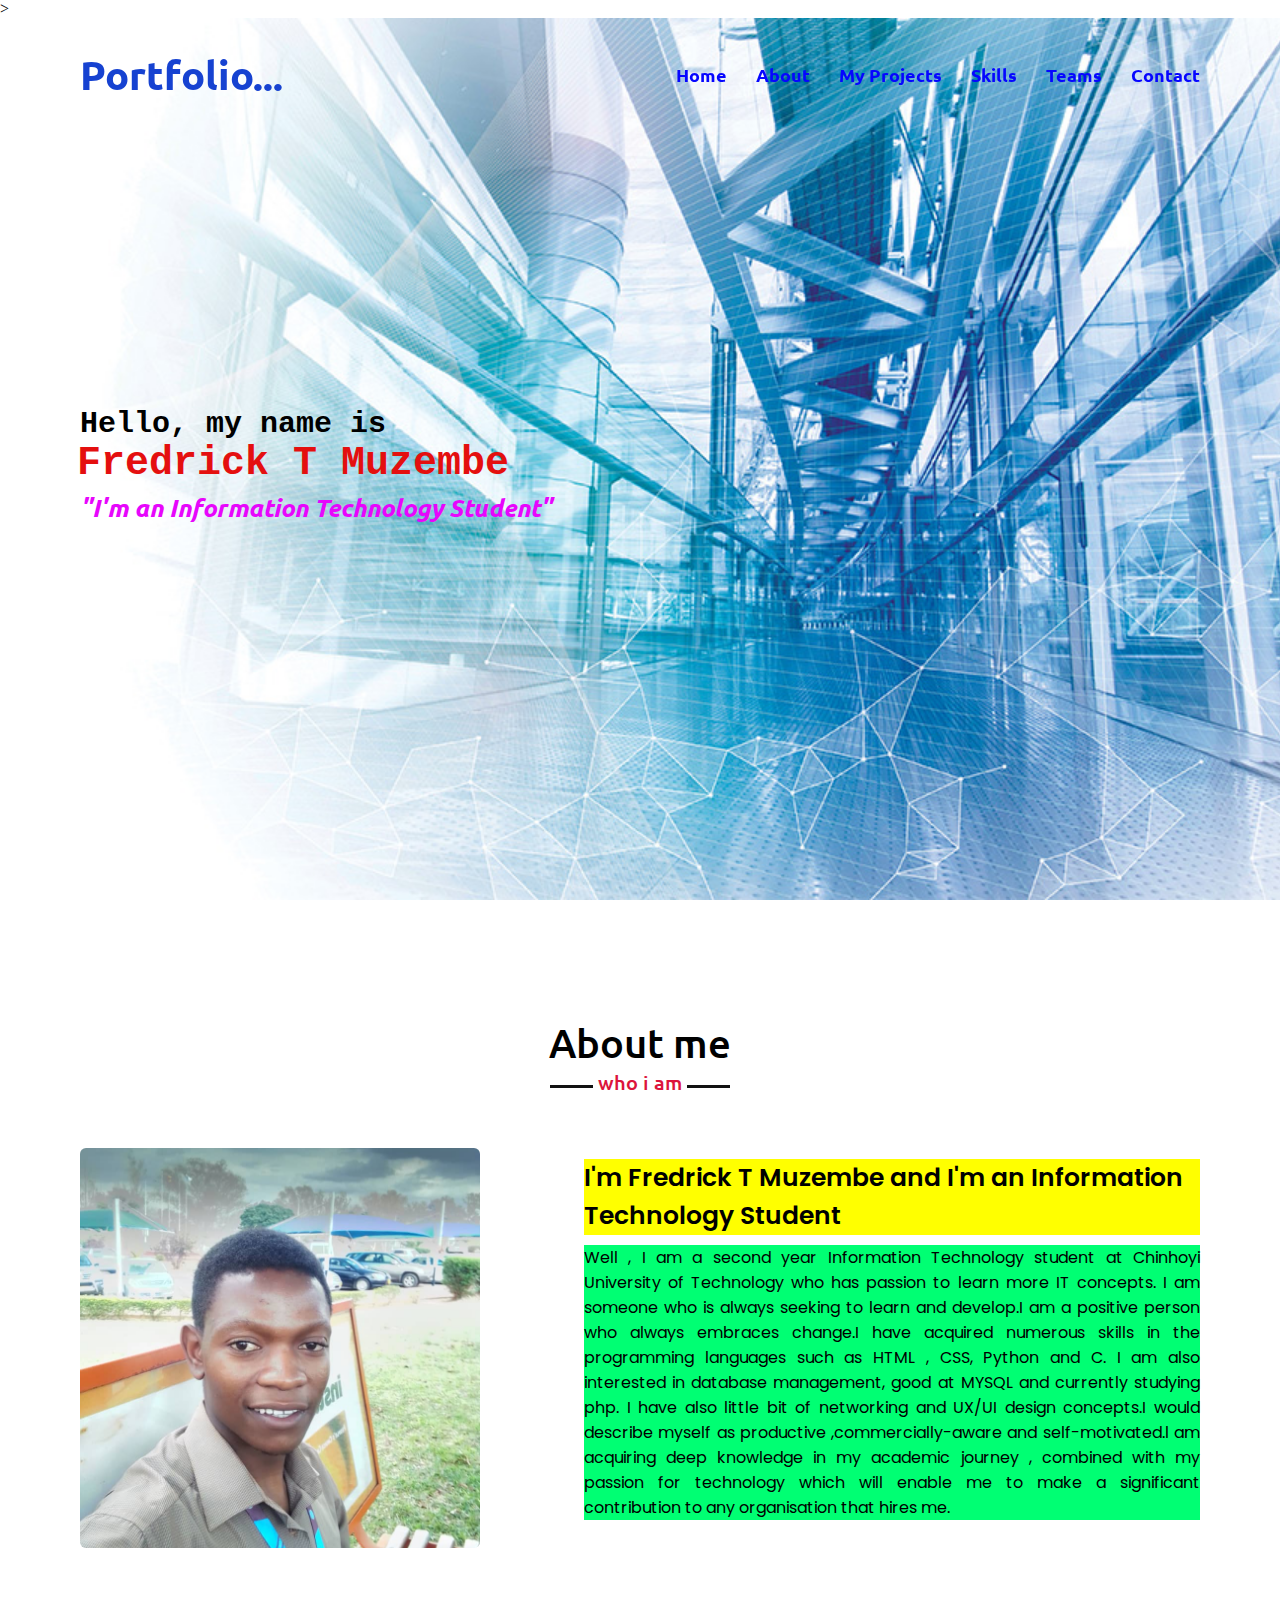
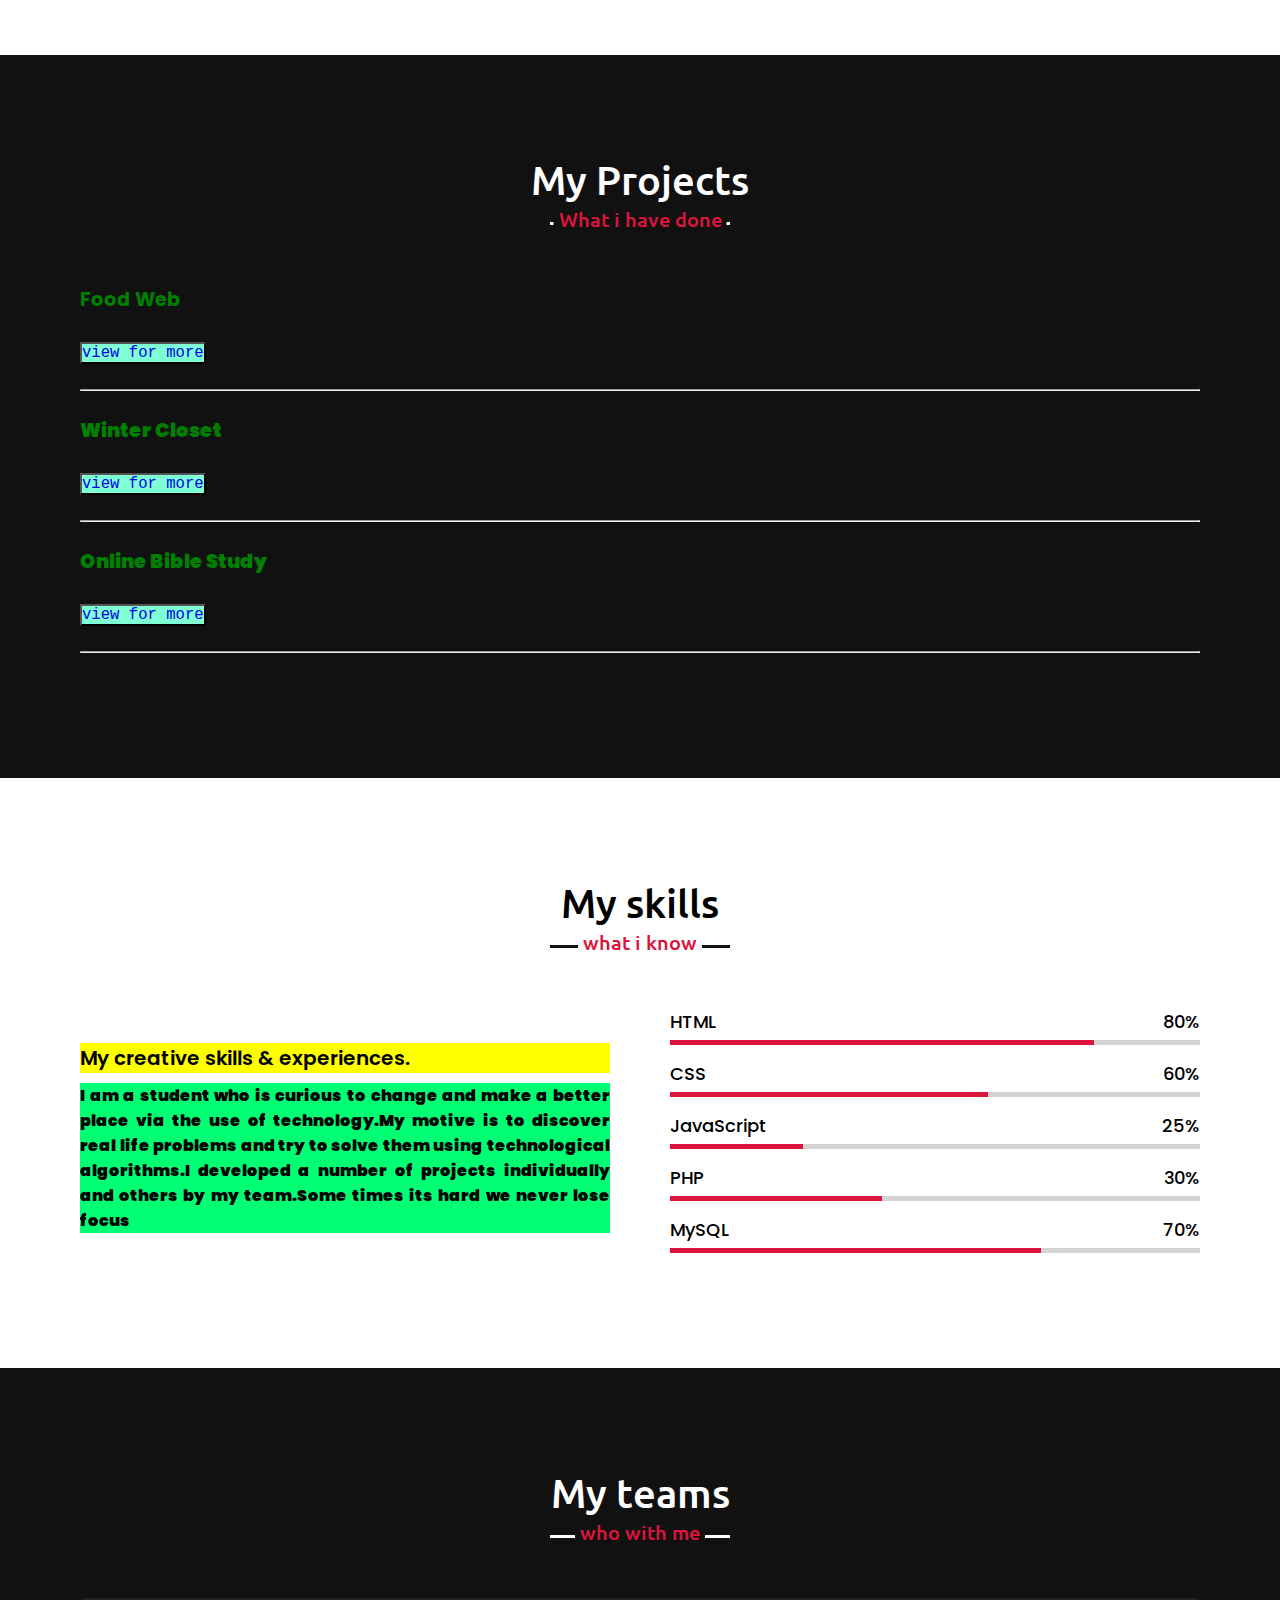
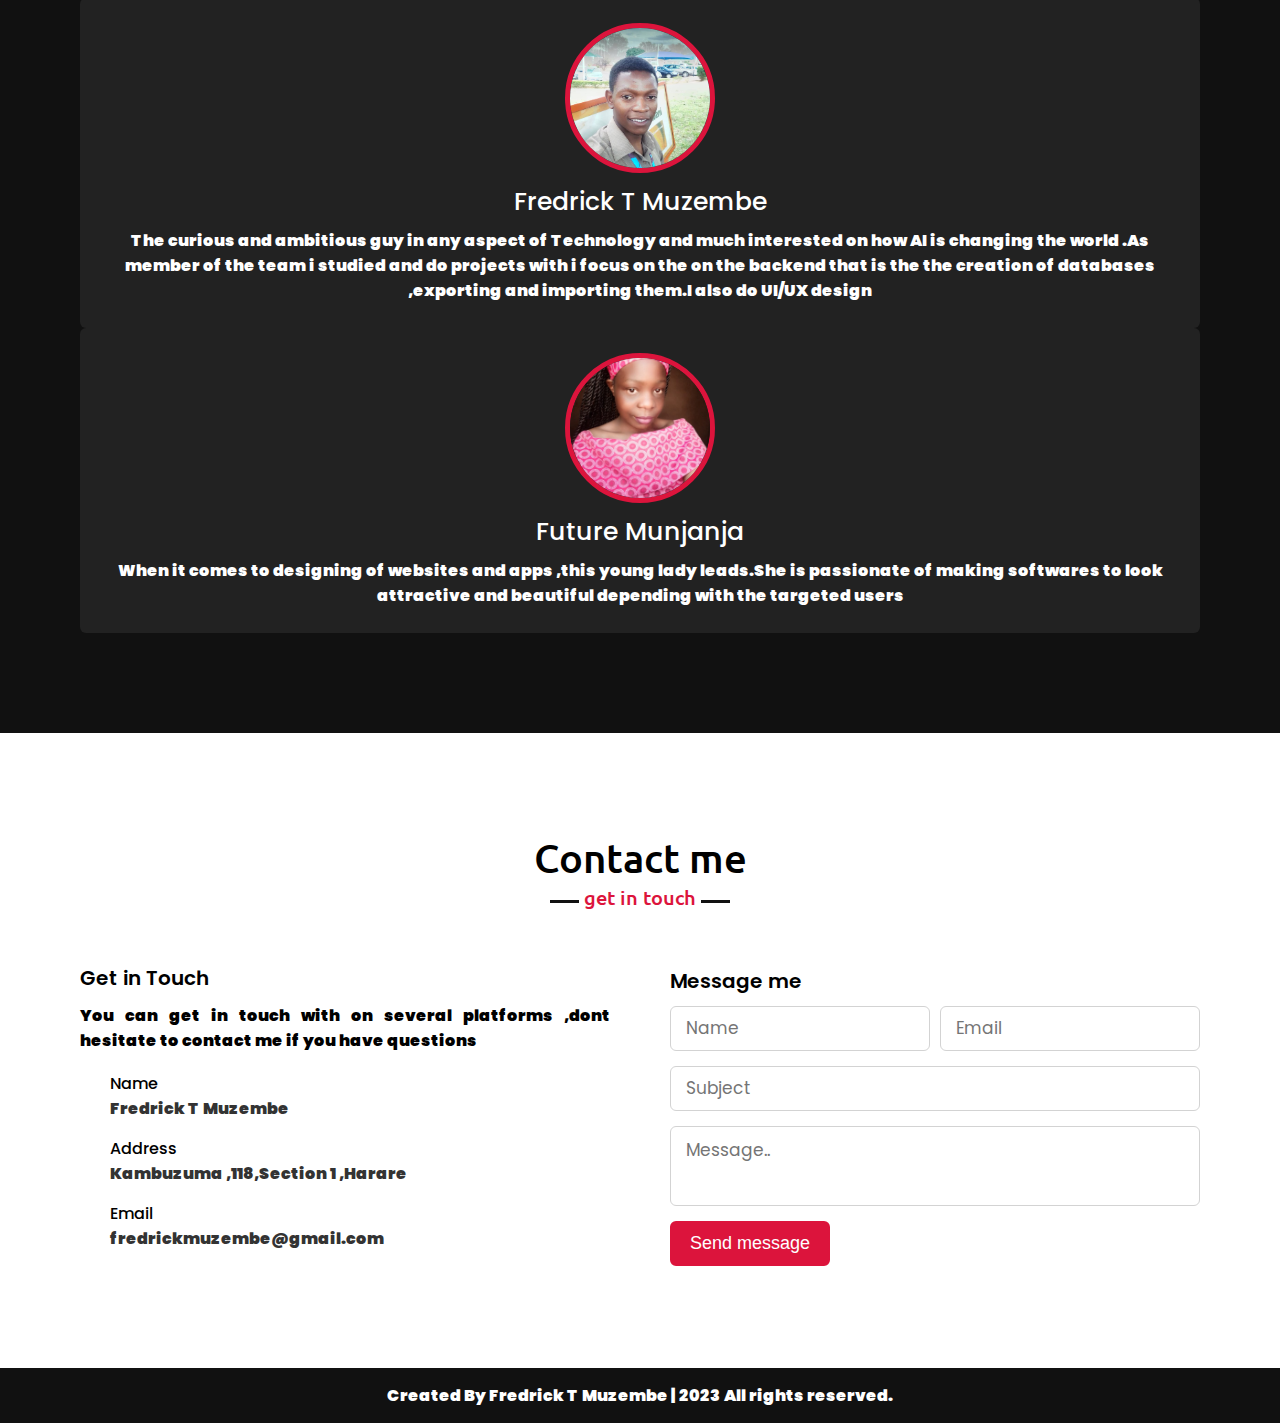
<file: index.html>
<!DOCTYPE html>
<!-- Created By Fredrick T Muzembe -->
<html lang="en">

<head>
    <meta charset="UTF-8">
    <meta name="viewport" content="width=device-width, initial-scale=1.0">
    <title>Personal Portfolio Website</title>
    <link rel="stylesheet" href="style.css">

    <!-- <link rel="stylesheet" href="https://cdnjs.cloudflare.com/ajax/libs/font-awesome/5.15.3/css/all.min.css" />
    <script src="https://code.jquery.com/jquery-3.5.1.min.js"></script>
    <script src="https://cdnjs.cloudflare.com/ajax/libs/typed.js/2.0.11/typed.min.js"></script>
    <script src="https://cdnjs.cloudflare.com/ajax/libs/waypoints/4.0.1/jquery.waypoints.min.js"></script>
    <script src="https://cdnjs.cloudflare.com/ajax/libs/OwlCarousel2/2.3.4/owl.carousel.min.js"></script>
    <link rel="stylesheet" href="https://cdnjs.cloudflare.com/ajax/libs/OwlCarousel2/2.3.4/assets/owl.carousel.min.css" /-->>

</head>

<body>

    <div class="scroll-up-btn">
        <i class="fas fa-angle-up"></i>
    </div>
    <nav class="navbar">
        <div class="max-width">
            <div class="logo"><a href="#">Portfolio...</a></div>
            <ul class="menu">
                <li><a href="#home" class="menu-btn"><b>Home</b></a></li>
                <li><a href="#about" class="menu-btn"><b>About</b></a></li>
                <li><a href="#my-projects" class="menu-btn"><b>My Projects</b></a></li>
                <li><a href="#skills" class="menu-btn"><b>Skills</b></a></li>
                <li><a href="#teams" class="menu-btn"><b>Teams</b></a></li>
                <li><a href="#contact" class="menu-btn"><b>Contact</b></a></li>
            </ul>
            <div class="menu-btn">
                <i class="fas fa-bars"></i>
            </div>
        </div>
    </nav>


    <!-- home section start -->
    <section class="home" id="home">
        <div class="max-width">
            <div class="home-content">
                <div style="color:black ; font-family: monospace; font-size: 30px;" class="text-1"><b>Hello, my name is</b></div>
                <div style="color:rgb(228, 15, 15) ;font-family: monospace ;font-size: 40px;" class="text-2">Fredrick T Muzembe</div>
                <div style="color:rgb(231, 6, 252); font-size: 25px;" class="text-3"><i><b>"I'm an Information Technology Student"</i></b> <span class="typing"></span></div>

            </div>
        </div>
    </section>

    <!-- about section start -->
    <section class="about" id="about">
        <div class="max-width">
            <h2 class="title">About me</h2>
            <div class="about-content">
                <div class="column left">
                    <img src="images/profile-1.jpeg" alt="">
                </div>
                <div class="column right">
                    <div style="background-color:yellow ;" class="text">I'm Fredrick T Muzembe and I'm an Information Technology Student <span class="typing-2"></span></div>
                    <p style="background-color:rgb(0, 255, 115);">Well , I am a second year Information Technology student at Chinhoyi University of Technology who has passion to learn more IT concepts. I am someone who is always seeking to learn and develop.I am a positive person who always embraces
                        change.I have acquired numerous skills in the programming languages such as HTML , CSS, Python and C. I am also interested in database management, good at MYSQL and currently studying php. I have also little bit of networking and
                        UX/UI design concepts.I would describe myself as productive ,commercially-aware and self-motivated.l am acquiring deep knowledge in my academic journey , combined with my passion for technology which will enable me to make a significant
                        contribution to any organisation that hires me.</p> <br>
                    <!-- <a href="#">Download CV</a>-->
              
                 


                </div>

            </div>
        </div>
    </section>

    <!-- services section start -->
    <section class="my-projects" id="my-projects">
        <div class="max-width">
            <h2 class="title">My Projects</h2>
            <div class="my-projects-content">
                
                 <div class="card">
                <div class="box">
                    <i class="fas fa-chart-line"></i>
                    <div style=color:green class="text"><b><big>Food Web</big></div><br>
                            <button style="background-color: aquamarine; color: red; font-size: larger; font-family: monospace;"><a href="https://fredrickmuzembe.github.io/food_grillie/" class="btn">view for more</a></button> <br>
                      
                    </div>
                </div> <br> <hr><br>
                
                 <div class="card">
                    <div class="box">
                        <i class="fas fa-chart-line"></i>
                        <div style=color:green  class="text"> <b><big>Winter Closet</big> </b></div><br>
                        <button style="background-color: aquamarine; color: red; font-size: larger; font-family: monospace;"><a href="https://fredrickmuzembe.github.io/BOTIQUE/" class="btn">view for more</a></button> <br>
                  
                    </div>
                </div> <br>
                <hr><br>
                
                <div class="card">
                    <div class="box">
                        <i class="fas fa-paint-brush"></i>
                        <div style=color:green class="text"><b><big>Online Bible Study</big></div><br>
                            <button style="background-color: aquamarine; color: red; font-size: larger; font-family: monospace;"><a href="https://fredrickmuzembe.github.io/online_bible_school/" class="btn">view for more</a></button> <br>
                            
                    </div><br><hr><br>
                         

               

            
            
           


       

        </div>
    </section>

    <!-- skills section start -->
    <section class="skills" id="skills">
        <div class="max-width">
            <h2 class="title">My skills</h2>
            <div class="skills-content">
                <div class="column left">
                    <div style="background-color:yellow;" class="text">My creative skills & experiences.</div>
                    <p style="background-color:rgb(0, 255, 115);"> I am a student who is curious to change and make a better place via the use of technology.My motive is to discover real life problems and try to solve them using technological algorithms.I developed a number of projects individually and others by my team.Some times its hard we never lose focus </p>

                </div>
                <div class="column right">
                    <div class="bars">
                        <div class="info">
                            <span>HTML</span>
                            <span>80%</span>
                        </div>
                        <div class="line html"></div>
                    </div>
                    <div class="bars">
                        <div class="info">
                            <span>CSS</span>
                            <span>60%</span>
                        </div>
                        <div class="line css"></div>
                    </div>
                    <div class="bars">
                        <div class="info">
                            <span>JavaScript</span>
                            <span>25%</span>
                        </div>
                        <div class="line js"></div>
                    </div>
                    <div class="bars">
                        <div class="info">
                            <span>PHP</span>
                            <span>30%</span>
                        </div>
                        <div class="line php"></div>
                    </div>
                    <div class="bars">
                        <div class="info">
                            <span>MySQL</span>
                            <span>70%</span>
                        </div>
                        <div class="line mysql"></div>
                    </div>
                </div>
            </div>
        </div>
    </section>

    <!-- teams section start -->
    <section class="teams" id="teams">
        <div class="max-width">
            <h2 class="title">My teams</h2>
            <div class="carousel owl-carousel">
                <div class="card">
                    <div class="box">
                        <img src="images/profile-1.jpeg" alt="">
                        <div class="text">Fredrick T Muzembe</div>
                        <p>The curious and ambitious guy in any aspect of Technology and much interested on how AI is changing the world .As member of the team i studied and do projects with i focus on the on the backend that is the the creation of databases
                            ,exporting and importing them.I also do UI/UX design</p>
                    </div>
                </div>
                <div class="card">
                    <div class="box">
                        <img src="images/profile-2.jpeg" alt="">
                        <div class="text">Future Munjanja</div>
                        <p>When it comes to designing of websites and apps ,this young lady leads.She is passionate of making softwares to look attractive and beautiful depending with the targeted users</p>
                    </div>
                </div>

            </div>
        </div>
    </section>

    <!-- contact section start -->
    <section class="contact" id="contact">
        <div class="max-width">
            <h2 class="title">Contact me</h2>
            <div class="contact-content">
                <div class="column left">
                    <div class="text">Get in Touch</div>
                    <p>You can get in touch with on several platforms ,dont hesitate to contact me if you have questions</p>
                    <div class="icons">
                        <div class="row">
                            <i class="fas fa-user"></i>
                            <div class="info">
                                <div class="head">Name</div>
                                <div class="sub-title">Fredrick T Muzembe</div>
                            </div>
                        </div>
                        <div class="row">
                            <i class="fas fa-map-marker-alt"></i>
                            <div class="info">
                                <div class="head">Address</div>
                                <div class="sub-title">Kambuzuma ,118,Section 1 ,Harare</div>
                            </div>
                        </div>
                        <div class="row">
                            <i class="fas fa-envelope"></i>
                            <div class="info">
                                <div class="head">Email</div>
                                <div class="sub-title">fredrickmuzembe@gmail.com</div>
                            </div>
                        </div>
                    </div>
                </div>
                <div class="column right">
                    <div class="text">Message me</div>
                    <form action="#">
                        <div class="fields">
                            <div class="field name">
                                <input type="text" placeholder="Name" required>
                            </div>
                            <div class="field email">
                                <input type="email" placeholder="Email" required>
                            </div>
                        </div>
                        <div class="field">
                            <input type="text" placeholder="Subject" required>
                        </div>
                        <div class="field textarea">
                            <textarea cols="30" rows="10" placeholder="Message.." required></textarea>
                        </div>
                        <div class="button-area">
                            <button type="submit">Send message</button>
                        </div>
                    </form>
                </div>
            </div>
        </div>
    </section>

    <!-- footer section start -->
    <footer>
        <span>Created By Fredrick T Muzembe | <span class="far fa-copyright"></span> 2023 All rights reserved.</span>
    </footer>

    <script src="script.js"></script>
</body>

</html>
</file>
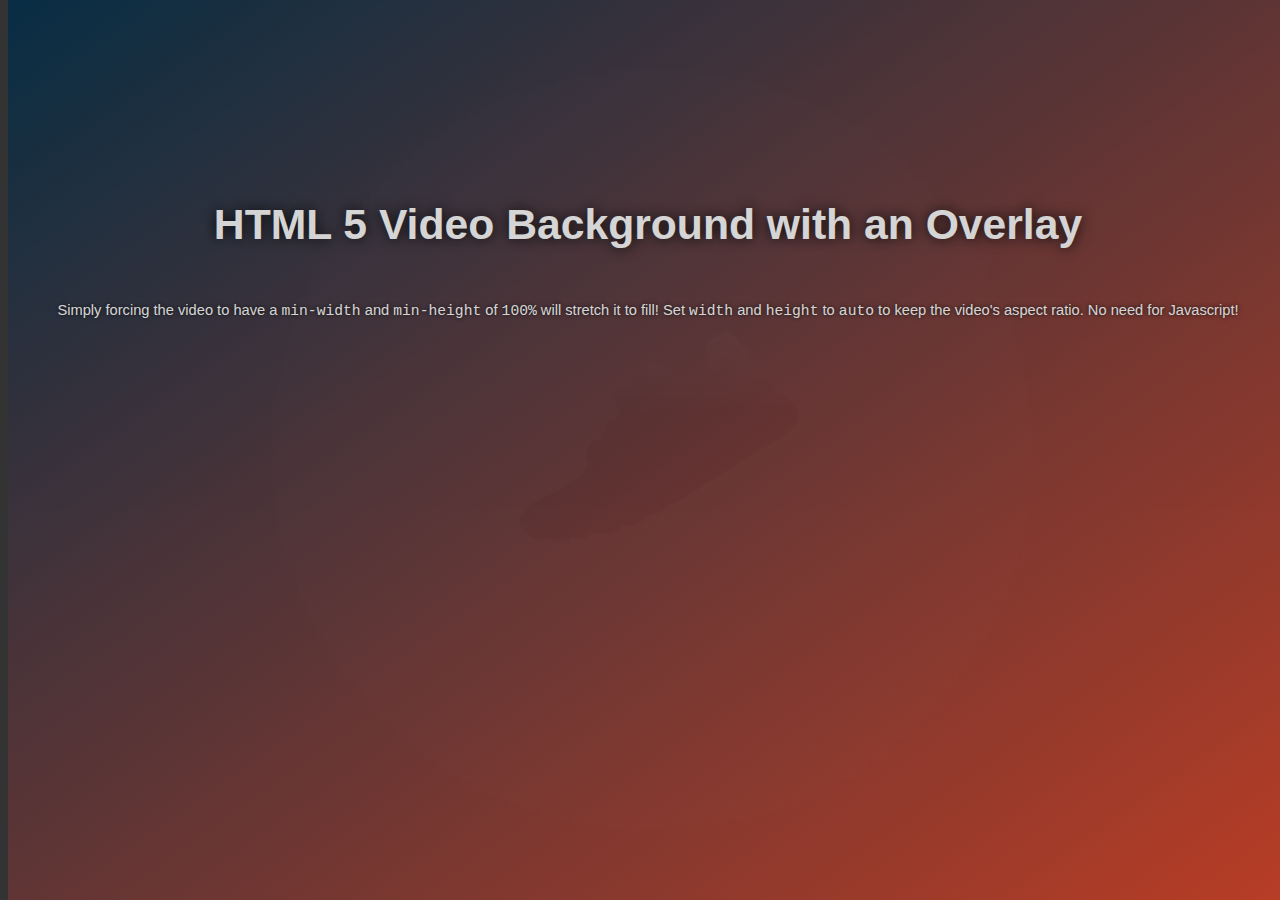
<file: sample.html>
<!DOCTYPE html>
<html lang="en">
<head>
    <meta charset="UTF-8">
    <meta http-equiv="X-UA-Compatible" content="IE=edge">
    <meta name="viewport" content="width=device-width, initial-scale=1.0">
    <title>Document</title>
    <link rel="stylesheet" href="st.css">
</head>
<body>
    
    <div class="video-container">
  
        <video autoplay muted loop="true" width="1280" height="720">
          <source type="video/mp4" src="images/nike.mp4">
          <source type="video/webm" src="http://blucube.net/stuff/codepen-assets/html5vid/beepl-pink-vynil.webm">
          <source type="video/ogg" src="http://blucube.net/stuff/codepen-assets/html5vid/beepl-pink-vynil.ogv">
        </video>
        
        <div class="overlay">
          <h1>HTML 5 Video Background with an Overlay</h1>
          <p>Simply forcing the video to have a <code>min-width</code> and <code>min-height</code> of <code>100%</code> will stretch it to fill! Set <code>width</code> and <code>height</code> to <code>auto</code> to keep the video's aspect ratio. No need for Javascript!</p>
        </div>
        
      </div>
</body>
</html>
</file>
<file: style.css>
/*  import google fonts */

@import url('https://fonts.googleapis.com/css2?family=Poppins:wght@400;500;600;700&family=Ubuntu:wght@400;500;700&display=swap');
* {
    margin: 0;
    padding: 0;
    box-sizing: border-box;
    text-decoration: none;
}

html {
    scroll-behavior: smooth;
}


/* custom scroll bar */

::-webkit-scrollbar {
    width: 10px;
}

::-webkit-scrollbar-track {
    background: #f1f1f1;
}

::-webkit-scrollbar-thumb {
    background: #888;
}

::-webkit-scrollbar-thumb:hover {
    background: #555;
}


/* all similar content styling codes */

section {
    padding: 100px 0;
}

.max-width {
    max-width: 1300px;
    padding: 0 80px;
    margin: auto;
}

.about,
.my-projects,
.skills,
.teams,
.contact,
footer {
    font-family: 'Poppins', sans-serif;
}

.about .about-content,
.my-projects .serv-content,
.skills .skills-content,
.contact .contact-content {
    display: flex;
    flex-wrap: wrap;
    align-items: center;
    justify-content: space-between;
}

section .title {
    position: relative;
    text-align: center;
    font-size: 40px;
    font-weight: 500;
    margin-bottom: 60px;
    padding-bottom: 20px;
    font-family: 'Ubuntu', sans-serif;
}

section .title::before {
    content: "";
    position: absolute;
    bottom: 0px;
    left: 50%;
    width: 180px;
    height: 3px;
    background: #111;
    transform: translateX(-50%);
}

section .title::after {
    position: absolute;
    bottom: -8px;
    left: 50%;
    font-size: 20px;
    color: crimson;
    padding: 0 5px;
    background: #fff;
    transform: translateX(-50%);
}


/* navbar styling */

.navbar {
    position: fixed;
    width: 100%;
    z-index: 999;
    padding: 30px 0;
    font-family: 'Ubuntu', sans-serif;
    transition: all 0.3s ease;
}

.navbar.sticky {
    padding: 15px 0;
    background: rgb(241, 11, 11);
}

.navbar .max-width {
    display: flex;
    align-items: center;
    justify-content: space-between;
}

.navbar .logo a {
    color: rgb(22, 66, 209);
    font-size: 40px;
    font-weight: 600;
}

.navbar .logo a span {
    color: crimson;
    transition: all 0.3s ease;
}

.navbar.sticky .logo a span {
    color: rgb(21, 35, 224);
}

.navbar .menu li {
    list-style: none;
    display: inline-block;
}

.navbar .menu li a {
    display: block;
    color: rgb(6, 6, 255);
    font-size: 18px;
    font-weight: 500;
    margin-left: 25px;
    transition: color 0.3s ease;
}

.navbar .menu li a:hover {
    color: rgb(255, 255, 255);
}

.navbar.sticky .menu li a:hover {
    color: #fff;
}


/* menu btn styling */

.menu-btn {
    color: #fff;
    font-size: 23px;
    cursor: pointer;
    display: none;
}

.scroll-up-btn {
    position: fixed;
    height: 45px;
    width: 42px;
    background: crimson;
    right: 30px;
    bottom: 10px;
    text-align: center;
    line-height: 45px;
    color: #fff;
    z-index: 9999;
    font-size: 30px;
    border-radius: 6px;
    border-bottom-width: 2px;
    cursor: pointer;
    opacity: 0;
    pointer-events: none;
    transition: all 0.3s ease;
}

.scroll-up-btn.show {
    bottom: 30px;
    opacity: 1;
    pointer-events: auto;
}

.scroll-up-btn:hover {
    filter: brightness(90%);
}


/* home section styling */

.home {
    display: flex;
    background: url("fredrick.jpg") no-repeat center;
    height: 100vh;
    color: #fff;
    min-height: 500px;
    background-size: cover;
    background-attachment: fixed;
    font-family: 'Ubuntu', sans-serif;
}

.home .max-width {
    width: 100%;
    display: flex;
}

.home .max-width .row {
    margin-right: 0;
}

.home .home-content .text-1 {
    font-size: 27px;
}

.home .home-content .text-2 {
    font-size: 75px;
    font-weight: 600;
    margin-left: -3px;
}

.home .home-content .text-3 {
    font-size: 40px;
    margin: 5px 0;
}

.home .home-content .text-3 span {
    color: crimson;
    font-weight: 500;
}

.home .home-content a {
    display: inline-block;
    background: crimson;
    color: #fff;
    font-size: 25px;
    padding: 12px 36px;
    margin-top: 20px;
    font-weight: 400;
    border-radius: 6px;
    border: 2px solid crimson;
    transition: all 0.3s ease;
}

.home .home-content a:hover {
    color: crimson;
    background: none;
}


/* about section styling */

.about .title::after {
    content: "who i am";
}

.about .about-content .left {
    width: 45%;
}

.about .about-content .left img {
    height: 400px;
    width: 400px;
    object-fit: cover;
    border-radius: 6px;
}

.about .about-content .right {
    width: 55%;
}

.about .about-content .right .text {
    font-size: 25px;
    font-weight: 600;
    margin-bottom: 10px;
}

.about .about-content .right .text span {
    color: crimson;
}

.about .about-content .right p {
    text-align: justify;
}

.about .about-content .right a {
    display: inline-block;
    background: crimson;
    color: rgb(255, 255, 255);
    font-size: 20px;
    font-weight: 500;
    padding: 10px 30px;
    margin-top: 20px;
    border-radius: 6px;
    border: 2px solid crimson;
    transition: all 0.3s ease;
}

.about .about-content .right a:hover {
    color: crimson;
    background: none;
}


/* services section styling */

.my-projects,
.teams {
    color: #fff;
    background: #111;
}

.my-projects .title::before,
.teams .title::before {
    background: #fff;
}

.my-projects .title::after,
.teams .title::after {
    background: #111;
    content: "What i have done";
}

.my-projects .serv-content .card {
    width: calc(33% - 20px);
    background: #222;
    text-align: center;
    border-radius: 6px;
    padding: 50px 25px;
    cursor: pointer;
    transition: all 0.3s ease;
}

.my-projects .serv-content .card:hover {
    background: crimson;
}

.my-projects .serv-content .card .box {
    transition: all 0.3s ease;
}

.my-projects .serv-content .card:hover .box {
    transform: scale(1.05);
}

.my-projects .serv-content .card i {
    font-size: 50px;
    color: crimson;
    transition: color 0.3s ease;
}

my-projects .serv-content .card:hover i {
    color: #fff;
}

.my-projects .serv-content .card .text {
    font-size: 25px;
    font-weight: 500;
    margin: 10px 0 7px 0;
}


/* skills section styling */

.skills .title::after {
    content: "what i know";
}

.skills .skills-content .column {
    width: calc(50% - 30px);
}

.skills .skills-content .left .text {
    font-size: 20px;
    font-weight: 600;
    margin-bottom: 10px;
}

.skills .skills-content .left p {
    text-align: justify;
}

.skills .skills-content .left a {
    display: inline-block;
    background: crimson;
    color: #fff;
    font-size: 18px;
    font-weight: 500;
    padding: 8px 16px;
    margin-top: 20px;
    border-radius: 6px;
    border: 2px solid crimson;
    transition: all 0.3s ease;
}

.skills .skills-content .left a:hover {
    color: crimson;
    background: none;
}

.skills .skills-content .right .bars {
    margin-bottom: 15px;
}

.skills .skills-content .right .info {
    display: flex;
    margin-bottom: 5px;
    align-items: center;
    justify-content: space-between;
}

.skills .skills-content .right span {
    font-weight: 500;
    font-size: 18px;
}

.skills .skills-content .right .line {
    height: 5px;
    width: 100%;
    background: lightgrey;
    position: relative;
}

.skills .skills-content .right .line::before {
    content: "";
    position: absolute;
    height: 100%;
    left: 0;
    top: 0;
    background: crimson;
}

.skills-content .right .html::before {
    width: 80%;
}

.skills-content .right .css::before {
    width: 60%;
}

.skills-content .right .js::before {
    width: 25%;
}

.skills-content .right .php::before {
    width: 40%;
}

.skills-content .right .mysql::before {
    width: 70%;
}


/* teams section styling */

.teams .title::after {
    content: "who with me";
}

.teams .carousel .card {
    background: #222;
    border-radius: 6px;
    padding: 25px 35px;
    text-align: center;
    overflow: hidden;
    transition: all 0.3s ease;
}

.teams .carousel .card:hover {
    background: crimson;
}

.teams .carousel .card .box {
    display: flex;
    flex-direction: column;
    align-items: center;
    justify-content: center;
    transition: all 0.3s ease;
}

.teams .carousel .card:hover .box {
    transform: scale(1.05);
}

.teams .carousel .card .text {
    font-size: 25px;
    font-weight: 500;
    margin: 10px 0 7px 0;
}

.teams .carousel .card img {
    height: 150px;
    width: 150px;
    object-fit: cover;
    border-radius: 50%;
    border: 5px solid crimson;
    transition: all 0.3s ease;
}

.teams .carousel .card:hover img {
    border-color: #fff;
}

.owl-dots {
    text-align: center;
    margin-top: 20px;
}

.owl-dot {
    height: 13px;
    width: 13px;
    margin: 0 5px;
    outline: none!important;
    border-radius: 50%;
    border: 2px solid crimson!important;
    transition: all 0.3s ease;
}

.owl-dot.active {
    width: 35px;
    border-radius: 14px;
}

.owl-dot.active,
.owl-dot:hover {
    background: crimson!important;
}


/* contact section styling */

.contact .title::after {
    content: "get in touch";
}

.contact .contact-content .column {
    width: calc(50% - 30px);
}

.contact .contact-content .text {
    font-size: 20px;
    font-weight: 600;
    margin-bottom: 10px;
}

.contact .contact-content .left p {
    text-align: justify;
}

.contact .contact-content .left .icons {
    margin: 10px 0;
}

.contact .contact-content .row {
    display: flex;
    height: 65px;
    align-items: center;
}

.contact .contact-content .row .info {
    margin-left: 30px;
}

.contact .contact-content .row i {
    font-size: 25px;
    color: crimson;
}

.contact .contact-content .info .head {
    font-weight: 500;
}

.contact .contact-content .info .sub-title {
    color: #333;
}

.contact .right form .fields {
    display: flex;
}

.contact .right form .field,
.contact .right form .fields .field {
    height: 45px;
    width: 100%;
    margin-bottom: 15px;
}

.contact .right form .textarea {
    height: 80px;
    width: 100%;
}

.contact .right form .name {
    margin-right: 10px;
}

.contact .right form .field input,
.contact .right form .textarea textarea {
    height: 100%;
    width: 100%;
    border: 1px solid lightgrey;
    border-radius: 6px;
    outline: none;
    padding: 0 15px;
    font-size: 17px;
    font-family: 'Poppins', sans-serif;
    transition: all 0.3s ease;
}

.contact .right form .field input:focus,
.contact .right form .textarea textarea:focus {
    border-color: #b3b3b3;
}

.contact .right form .textarea textarea {
    padding-top: 10px;
    resize: none;
}

.contact .right form .button-area {
    display: flex;
    align-items: center;
}

.right form .button-area button {
    color: #fff;
    display: block;
    width: 160px!important;
    height: 45px;
    outline: none;
    font-size: 18px;
    font-weight: 500;
    border-radius: 6px;
    cursor: pointer;
    flex-wrap: nowrap;
    background: crimson;
    border: 2px solid crimson;
    transition: all 0.3s ease;
}

.right form .button-area button:hover {
    color: crimson;
    background: none;
}


/* footer section styling */

footer {
    background: #111;
    padding: 15px 23px;
    color: #fff;
    text-align: center;
}

footer span a {
    color: crimson;
    text-decoration: none;
}

footer span a:hover {
    text-decoration: underline;
}


/* responsive media query start */

@media (max-width: 1104px) {
    .about .about-content .left img {
        height: 350px;
        width: 350px;
    }
}

@media (max-width: 991px) {
    .max-width {
        padding: 0 50px;
    }
}

@media (max-width: 947px) {
    .menu-btn {
        display: block;
        z-index: 999;
    }
    .menu-btn i.active:before {
        content: "\f00d";
    }
    .navbar .menu {
        position: fixed;
        height: 100vh;
        width: 100%;
        left: -100%;
        top: 0;
        background: #111;
        text-align: center;
        padding-top: 80px;
        transition: all 0.3s ease;
    }
    .navbar .menu.active {
        left: 0;
    }
    .navbar .menu li {
        display: block;
    }
    .navbar .menu li a {
        display: inline-block;
        margin: 20px 0;
        font-size: 25px;
    }
    .home .home-content .text-2 {
        font-size: 70px;
    }
    .home .home-content .text-3 {
        font-size: 35px;
    }
    .home .home-content a {
        font-size: 23px;
        padding: 10px 30px;
    }
    .max-width {
        max-width: 930px;
    }
    .about .about-content .column {
        width: 100%;
    }
    .about .about-content .left {
        display: flex;
        justify-content: center;
        margin: 0 auto 60px;
    }
    .about .about-content .right {
        flex: 100%;
    }
    .services .serv-content .card {
        width: calc(50% - 10px);
        margin-bottom: 20px;
    }
    .skills .skills-content .column,
    .contact .contact-content .column {
        width: 100%;
        margin-bottom: 35px;
    }
}

@media (max-width: 690px) {
    .max-width {
        padding: 0 23px;
    }
    .home .home-content .text-2 {
        font-size: 60px;
    }
    .home .home-content .text-3 {
        font-size: 32px;
    }
    .home .home-content a {
        font-size: 20px;
    }
    .services .serv-content .card {
        width: 100%;
    }
}

@media (max-width: 500px) {
    .home .home-content .text-2 {
        font-size: 50px;
    }
    .home .home-content .text-3 {
        font-size: 27px;
    }
    .about .about-content .right .text,
    .skills .skills-content .left .text {
        font-size: 19px;
    }
    .contact .right form .fields {
        flex-direction: column;
    }
    .contact .right form .name,
    .contact .right form .email {
        margin: 0;
    }
    .right form .error-box {
        width: 150px;
    }
    .scroll-up-btn {
        right: 15px;
        bottom: 15px;
        height: 38px;
        width: 35px;
        font-size: 23px;
        line-height: 38px;
    }
}
</file>
<file: st.css>
.video-container {
    position: absolute;
    top: 0;
    bottom: 0;
    width: 100%;
    height: 100vh; 
    overflow: hidden;
    video {
      /* Make video to at least 100% wide and tall */
      min-width: 100%; 
      min-height: 100%; 
  
      /* Setting width & height to auto prevents the browser from stretching or squishing the video */
      width: auto;
      height: auto;
  
      /* Center the video */
      position: absolute;
      top: 50%;
      left: 50%;
      transform: translate(-50%,-50%);
    }
  
  
  }
  
  .overlay {
    background-image: linear-gradient(to bottom right,#002f4b,#dc4225);
    opacity: .8;
    position: absolute;
    bottom: 0;
    left: 0;
    right: 0;
    width: 100%;
    height: 100%;
    margin: 0;
    box-sizing: border-box;
    padding: 15% 32px;
    line-height: 1.5;
    text-align: center;
    :last-child { margin-bottom: 0; }
    h1 {font-size: 32pt; font-weight: bold; text-shadow: 0 0 .3em #000; margin: 0 0 1em;}
    p {font-size: 11pt;text-shadow: 0 0 .3em #000;margin: 1em 0;}
    a {color: #fff;}
  }
  
  
  ////////////////////////////////////////
  
  code { font-family: monospace; }
  body { 
    background: #333;
    color: #fff;
    font-family: 'Oxygen', sans-serif;
  }
</file>
